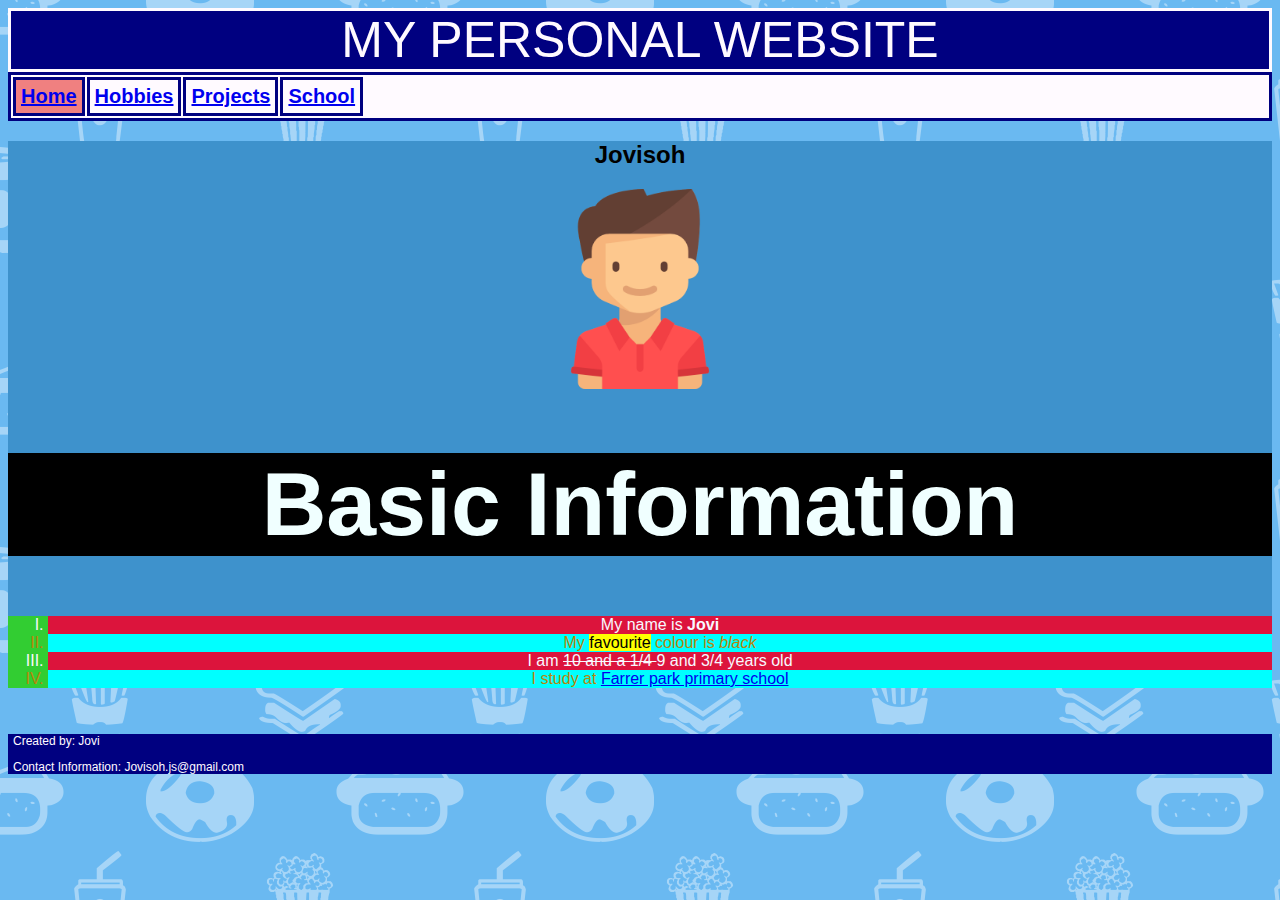
<file: index.html>
<!DOCTYPE html>

<html>
    <head>
        <title>My First webpage </title>
        <link rel="stylesheet" href="https://tinyurl.com/fontawesome-icons">
        <link rel="stylesheet" href="css/main.css">
        <style>
           

        </style>
    </head>

    <body>
        <header> MY PERSONAL WEBSITE</header>
        <div class="navbar">
            <table>
                <tr>
                    <th class="active"> <a href="home.html"> <i class="fa fa-home"></i> Home </a></th>
                    <th><a href="hobbies.html"><i class="fa fa-gamepad"></i> Hobbies</a></th>
                    <th><a href="projects.html"><i class="fa fa-briefcase"></i> Projects</a></th>
                    <th><a href="school.html"><i class="fa fa-book"></i>School</a></th>
                </tr>   
            </table>
        </div>
        <div class="profile">
            <h2>Jovisoh</h2>
            <div class="dropdown">

              
                <img src="img/my_photo.png" height="200px">
                <div class="dropdown-content">
                    <!-- Your label goes here -->
                     That's me!
                </div>
            </div>
        <h1 > Basic Information</h1>
        <ol type="I">
            <li style="color:ghostwhite ; background-color:crimson;">My name is<strong> Jovi</strong></li>
            <li class="even-row" style="color:darkgoldenrod; background-color: cyan;">My <mark>favourite</mark>  colour is <em> black</em> </li>
            <li style="color:ghostwhite ; background-color:crimson;">I am <del>10 and a 1/4 </del> 9 and 3/4 years old</li>
            <li class="even-row" style="color:darkgoldenrod; background-color: cyan;" >I study at <a href="https://www.farrerparkpri.moe.edu.sg/">Farrer park primary school</a> </li>
        </ol>
        </div>
        
        <br>
        <footer>
            <p>Created by: Jovi</p>
            <p>Contact Information: Jovisoh.js@gmail.com</p>
        </footer>
    </body>
</html>
</file>
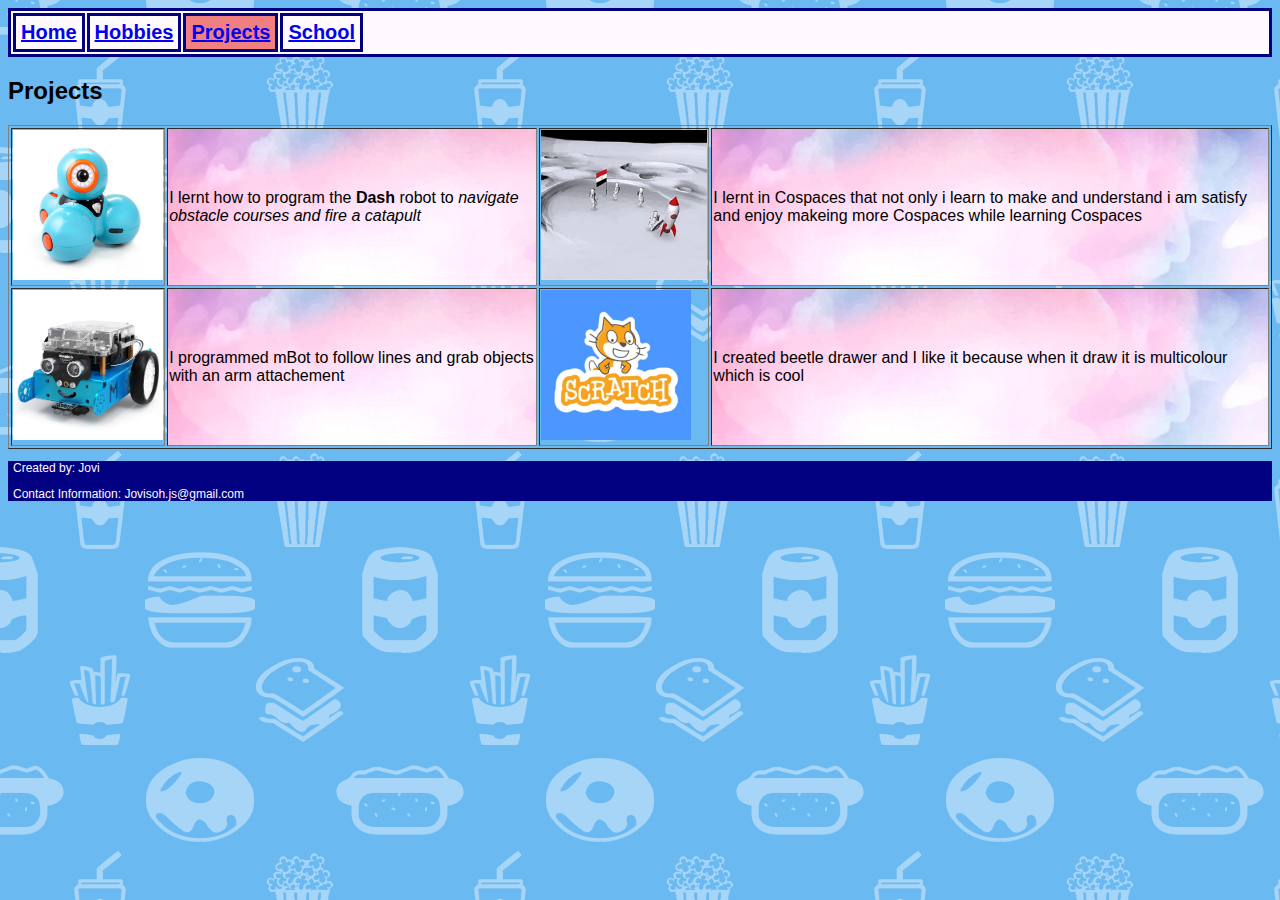
<file: projects.html>
<!DOCTYPE html>

<html>
    <head>
        <title>My First webpage </title> 
        <link rel="stylesheet" href="https://tinyurl.com/fontawesome-icons">
        <link rel="stylesheet" href="css/main.css">
    </head>
    <body>
        <div class="navbar">
            <table>
                <tr>
                    <th> <a href="index.html"> <i class="fa fa-home"></i> Home </a></th>
                    <th><a href="hobbies.html"><i class="fa fa-gamepad"></i> Hobbies</a></th>
                    <th class="active"><a href="projects.html"><i class="fa fa-briefcase"></i> Projects</a></th>
                    <th><a href="school.html"><i class="fa fa-book"></i>School</a></th>
                </tr>   
            </table>
        </div>
        <h2>Projects</h2>
        <table border="1">
            <tr>
                <td>
                    <img src="img/dash_robot.jpg" height="150">
                </td>
                <td background="img/bgtable.jpg">
                    I lernt how to program the <strong>Dash</strong> robot to <em>navigate obstacle courses and fire a catapult</em>
                </td>
                <td>
                    <img src="img/Cospaces.jfif" height="150">
                </td>
                <td background="img/bgtable.jpg">
                    I lernt in Cospaces that not only i learn to make and understand i am satisfy and enjoy makeing more Cospaces while learning Cospaces
                </td>
            </tr>
            <tr>
                <td>
                    <img src="img/mbot.jpg" height="150">
                </td>
                <td background="img/bgtable.jpg">
                    I programmed mBot to follow lines and grab objects with an arm attachement
                </td>
                <td>
                    <img src="img/scratch.jpg" height="150">
                </td>
                
                <td background="img/bgtable.jpg">
                    I created beetle drawer and I like it because when it draw it is multicolour which is cool   
                </td>
            </tr>
        </table>
        <footer>
            <p>Created by: Jovi</p>
            <p>Contact Information: Jovisoh.js@gmail.com</p>
        </footer>
    </body>
</html>
</file>
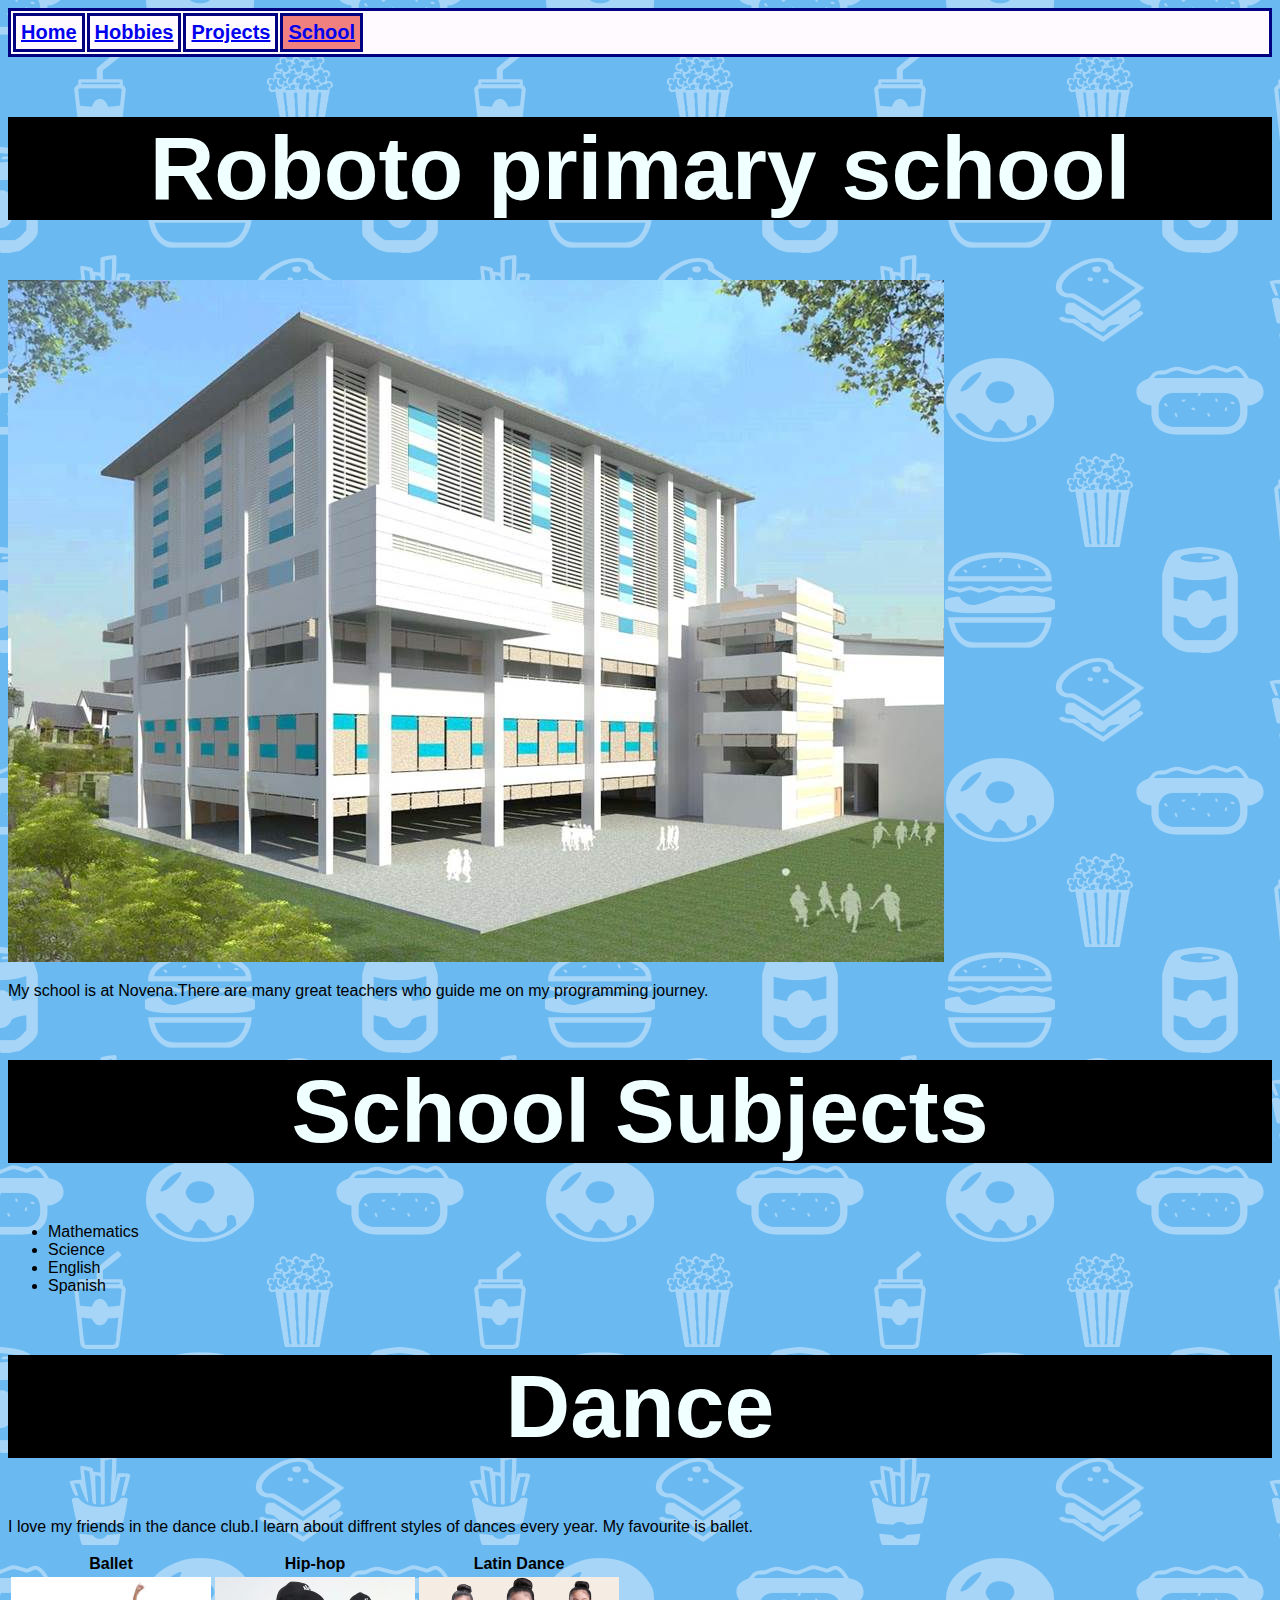
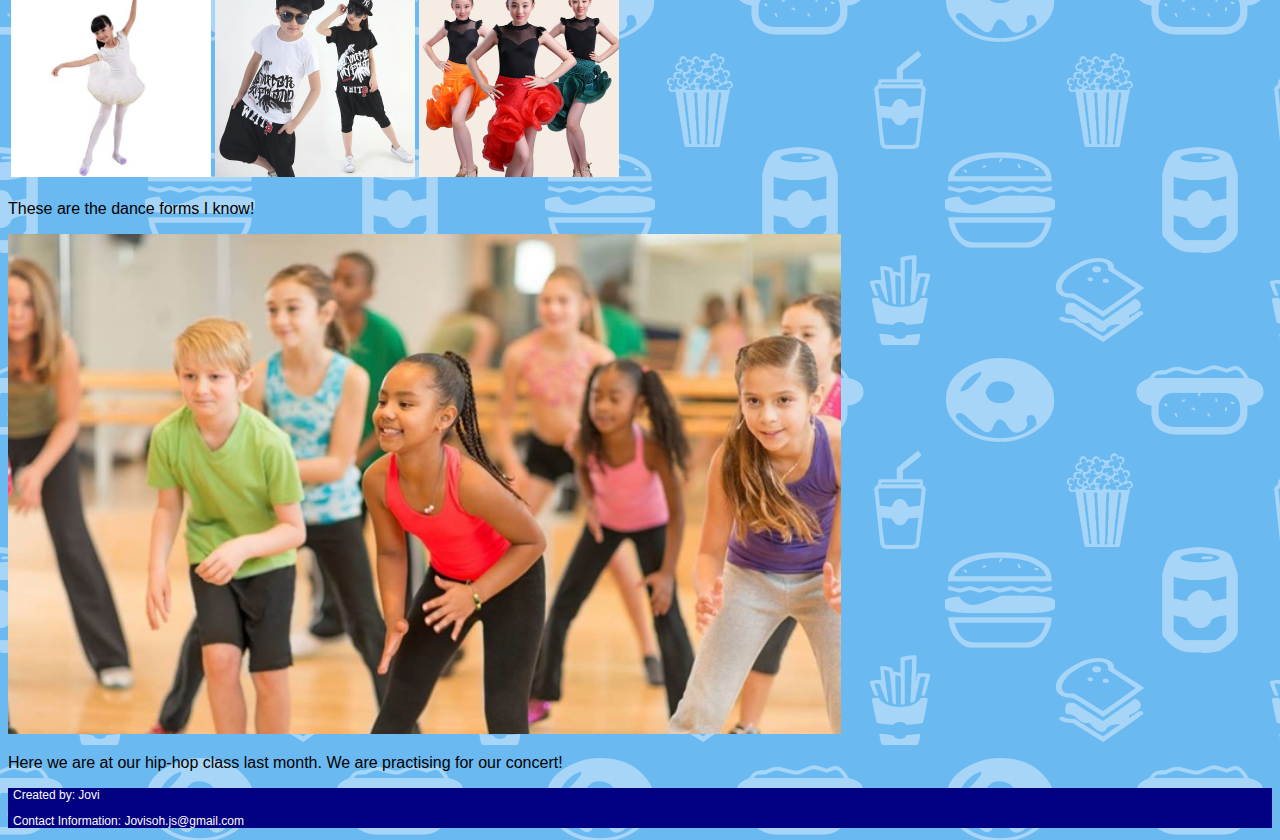
<file: school.html>
<!DOCTYPE html>

<html>
    <head>
        <title> My School </title> 
        <link rel="stylesheet" href="https://tinyurl.com/fontawesome-icons">
        <link rel="stylesheet" href="css/main.css">
    </head>
    <body>

        <div class="navbar">
            <table>
                <tr>
                    <th> <a href="index.html"> <i class="fa fa-home"></i> Home </a></th>
                    <th><a href="hobbies.html"><i class="fa fa-gamepad"></i> Hobbies</a></th>
                    <th><a href="projects.html"><i class="fa fa-briefcase"></i> Projects</a></th>
                    <th class="active"><a href="school.html"><i class="fa fa-book"></i>School</a></th>

                </tr>   
            </table>
        </div>
         <h1>Roboto primary school</h1> 
         <img src="img/primary.jpg">
         <p>My school is at Novena.There are many great teachers who guide me on my programming journey.</p>

        <h1>School Subjects</h1>
        <ul>
            <li>Mathematics</li>
            <li>Science</li>
            <li>English</li>
            <li>Spanish</li>
        </ul>
        <h1>Dance</h1>
        <p>I love my friends in the dance club.I learn about diffrent styles of dances every year. My favourite is ballet.</p>
       <table>
        <tr> 
            <th>Ballet</th>
            <th>Hip-hop</th>
            <th>Latin Dance</th>
        </tr>
        <tr>
            <td><img src="img/ballet.jpg" height="200px"></td>
            <td><img src="img/hiphop.jpg" height="200px"></td>
            <td><img src="img/latin.jpg" height="200px"></td>
            
        </tr>
       </table> 
        <p>These are the dance forms I know!</p>
        <img src="img/dance.jpg" height="500px">
        <p>Here we are at our hip-hop class last month. We are practising for our concert!</p>
        <footer>
            <p>Created by: Jovi</p>
            <p>Contact Information: Jovisoh.js@gmail.com</p>
        </footer>
    </body>
</html>
</file>
<file: css/main.css>
h1{
    color:azure ; 
    background-color:black;
    text-align: center;
    font-size: 7vw;
    font-family: 'Segoe UI', Tahoma, Geneva, Verdana, sans-serif;
}

ol{
    background-color: limegreen;
}

body{
    background-image: url(../img/blue-tile.png);
    font-family: 'Segoe UI', Tahoma, sans-serif;
}




header{
    background-color: #000080;
    color: #FFFAFF;
    text-align: center;
    font-size: 50px;
    border: 3px solid #FFFAFF;
}




.navbar{
    background-color:#FFFAFF;
    border:solid #000080 ;  
    font-size: 20px;
    position: sticky;
    top: 0px;
 }



.navbar th {
    border: solid #000080;
    padding: 5px;
}

footer{
    background-color: #000080;
    color: #FFFAFF;
    font-size: 12px;
    border: 3px #FFFAFF;
    padding-left: 5px;
}

.profile {
    background-color: #3E92CC;
    text-align:center;
}

.dropdown {
    display: inline-block;
}

.dropdown-content{
    display: none;
    position: absolute;
    background-color: #FFFAFF;
    color: #000080;
    padding: 5px;
    box-shadow: 5px 5px 10px #000000;
}

.dropdown:hover .dropdown-content {
    display: block;
}

.active{
    background-color: lightcoral;
}
</file>
